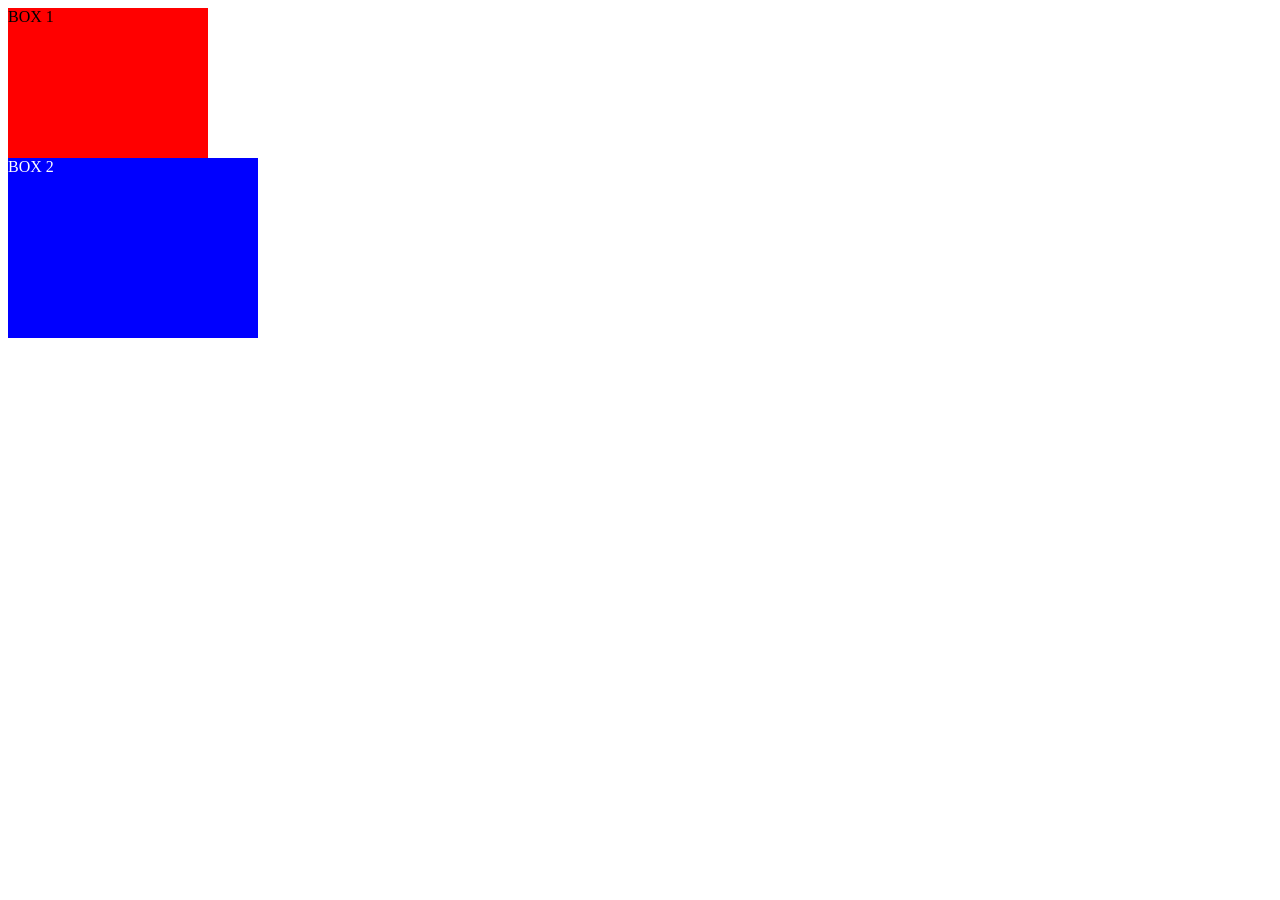
<file: html,css,js/css_example/index.html>
<!DOCTYPE html>
<html lang="ko">
  <head>
    <meta charset="UTF-8" />
    <title>Document</title>
    <link rel="stylesheet" href="./main.css" />
  </head>
  <body>
    <div class="box1">BOX 1</div>
    <div class="box2">BOX 2</div>
  </body>
</html>
</file>
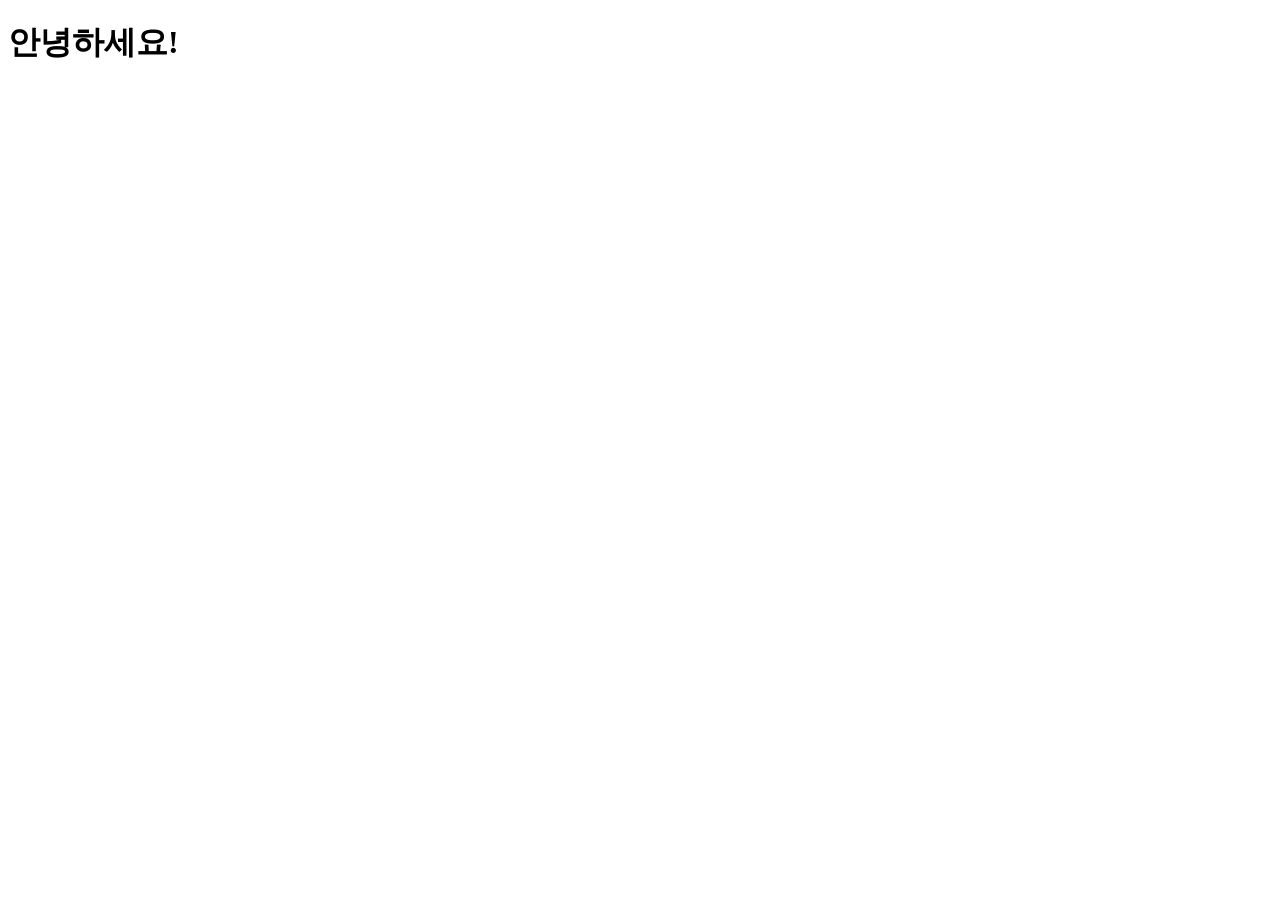
<file: html,css,js/example1/index.html>
<!DOCTYPE html>
<html lang="en">
  <head>
    <meta charset="UTF-8" />
    <meta http-equiv="X-UA-Compatible" content="IE=edge" />
    <meta name="viewport" content="width=device-width, initial-scale=1.0" />
    <title>Document</title>
  </head>
  <body>
    <h1>안녕하세요!</h1>
  </body>
</html>
</file>
<file: html,css,js/css_example/main.css>
.box1 {
  width: 200px;
  height: 150px;
  /* background: red;
  margin: 10px; */
  /* font-size: 30px; */
  background: red;
}

.box2 {
  width: 250px;
  height: 180px;
  background-color: blue;
  color: white;
}
</file>
